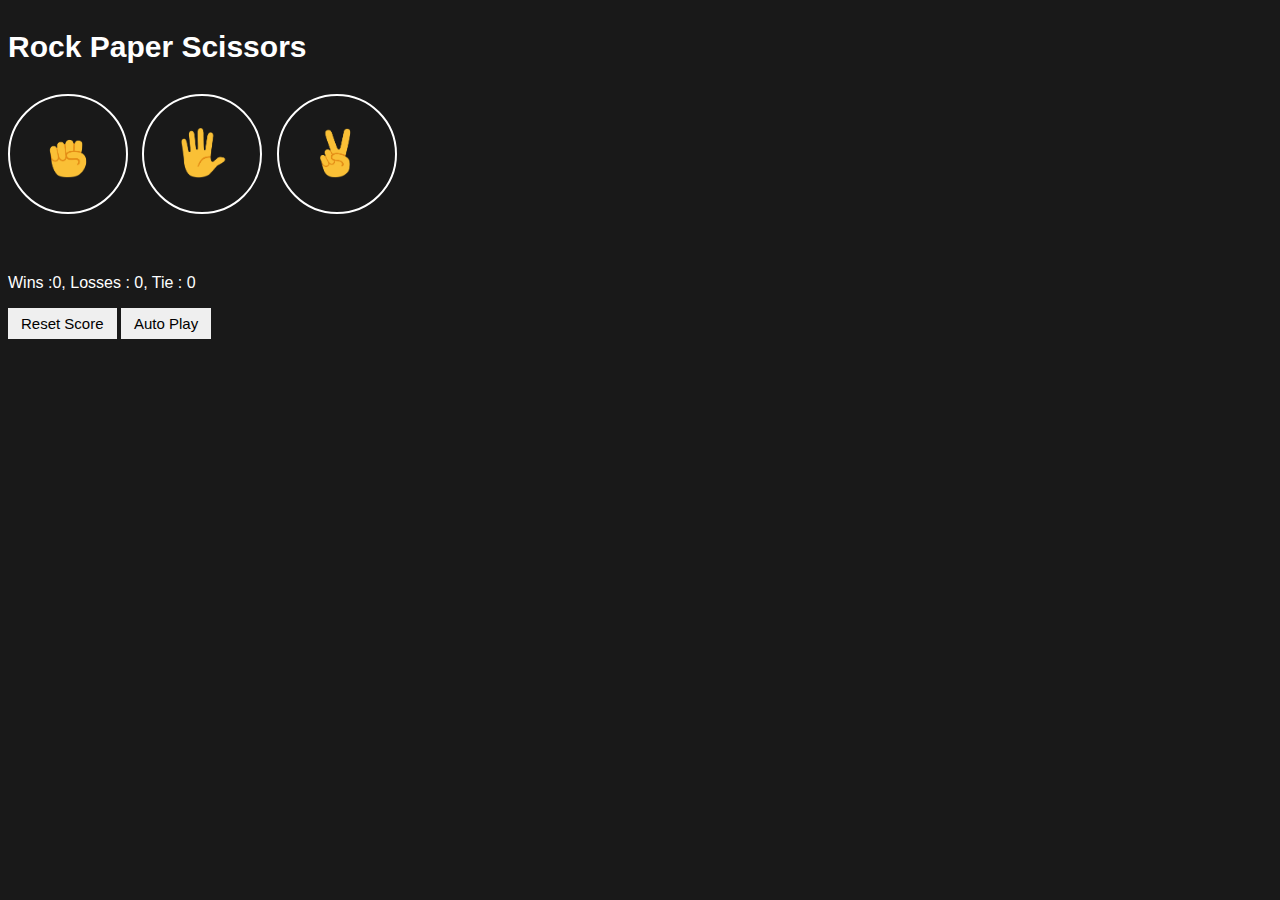
<file: rock-paper-scissors/index.html>
<!DOCTYPE html>
<html>
  <head>
    <title>DOM Projects</title>
    <link rel="stylesheet" 
    href="rock-paper-scissors.css">
  </head>
  
  
  <body>
    <p class="header">Rock Paper Scissors</p>
    <button class="move-btn js-rock-btn"><img src="images/rock-emoji.png" class="move-icon" alt=""></button>

    <button class="move-btn js-paper-btn"><img src="images/paper-emoji.png" class="move-icon"  alt=""></button>

    <button class="move-btn js-scissors-btn"><img src="images/scissors-emoji.png" class="move-icon" alt=""></button>
    
    <p class="result"></p>

    <p class="discribe">
  
    </p>

     <p class="js-score score"></p>

     <button onclick="
     score.losses=0;
     score.wins=0;
     score.tie =0;
     localStorage.removeItem('score');
     updateScoreElement();
     " class="reset-score-btn">Reset Score</button>

     <button class="auto-play-btn" onclick="autoPlay()">Auto Play</button>
    
     <script src="rock-paper-scissors.js"></script>
  </body>
</html>
</file>
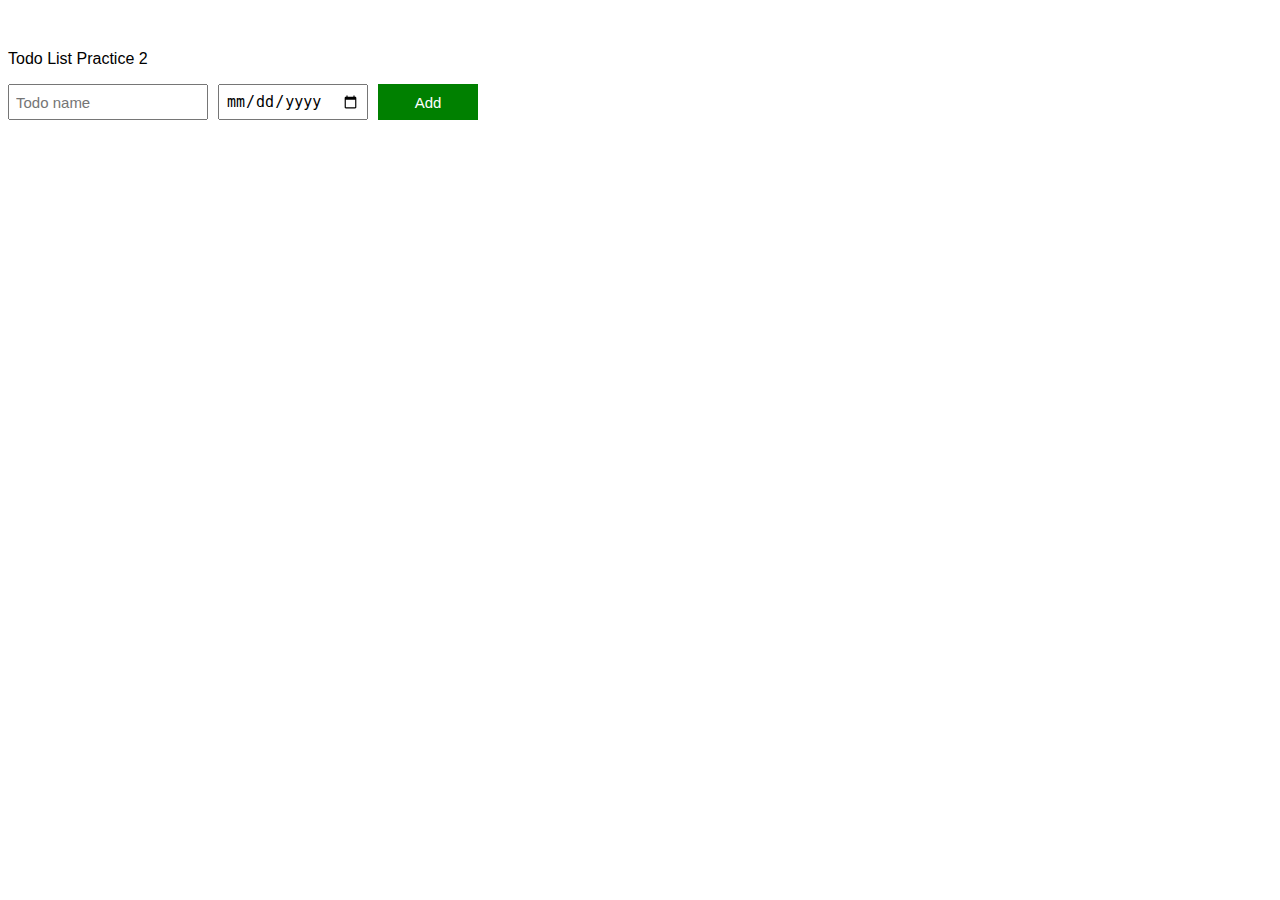
<file: todo-list/index.html>
<!DOCTYPE html>
<html lang="en">
<head>
  <meta charset="UTF-8">
  <meta name="viewport" content="width=device-width, initial-scale=1.0">
  <title>Todo List</title>

  <link rel="stylesheet" href="todo-list.css">
</head>
<body>
  
  <p class="practice-2">Todo List Practice 2</p>

  <div class="todo-input-grid">
    <input type="text" placeholder="Todo name" class="todoItem">
  <input type="date" class="dateInput">
  <button class="add-btn js-add-btn">Add</button>
  </div>
  

  <div class="js-listItems todo-grid"></div>
  
  <script src="todo-list.js">
  
  </script>
</body>
</html>
</file>
<file: rock-paper-scissors/rock-paper-scissors.css>
body{
  background: rgb(25, 25, 25);
  color: white;
  font-family: arial;
}
.header{
  font-size: 30px;
  font-weight: bold;
  color: white;
}
.move-btn{
  height: 120px;
  width: 120px;
  border-radius: 100px;
  border: 2.5px solid white;
  background:  rgb(25, 25, 25);
  margin-right: 10px;
  cursor: pointer;
}
.move-icon{
  width: 50px;
  height: 50px;
}
.result{
  font-weight: bold;
  font-size: 25px;
  margin-top: 50px;
}
.score{
  margin-top: 60px;
}
.reset-score-btn{
  padding: 7px 13px;
  font-size: 15px;
  border: none;
  cursor: pointer;
}

.auto-play-btn{
  padding: 7px 13px;
  font-size: 15px;
  border: none;
  cursor: pointer;
}

.stop-play{
  padding: 7px 13px;
  font-size: 15px;
  border: none;
  cursor: pointer;
}
</file>
<file: todo-list/todo-list.css>
body{
  font-family: Arial, Helvetica, sans-serif;
}
.practice-2{
  margin-top: 50px;
}

.todo-grid , .todo-input-grid{
  display: grid;
  grid-template-columns: 200px 150px 100px;
  column-gap: 10px;
  row-gap:  10px;
  align-items: center;
}


.todo-input-grid{
  margin-bottom: 10px;
  align-items: stretch;
}

.todoItem , .dateInput{
  padding: 6px;
  font-size: 15px;
}
.add-btn{
  background: green;
  border: none;
  color: rgb(255, 255, 255);
  font-size: 15px;
  cursor: pointer;
}
.delete-btn{
  background: rgb(134, 1, 1);
  color: white;
  border: none;
  padding: 10px 28px;
  color: white;
  font-size: 15px;
  display: inline;
  cursor: pointer;
}
</file>
